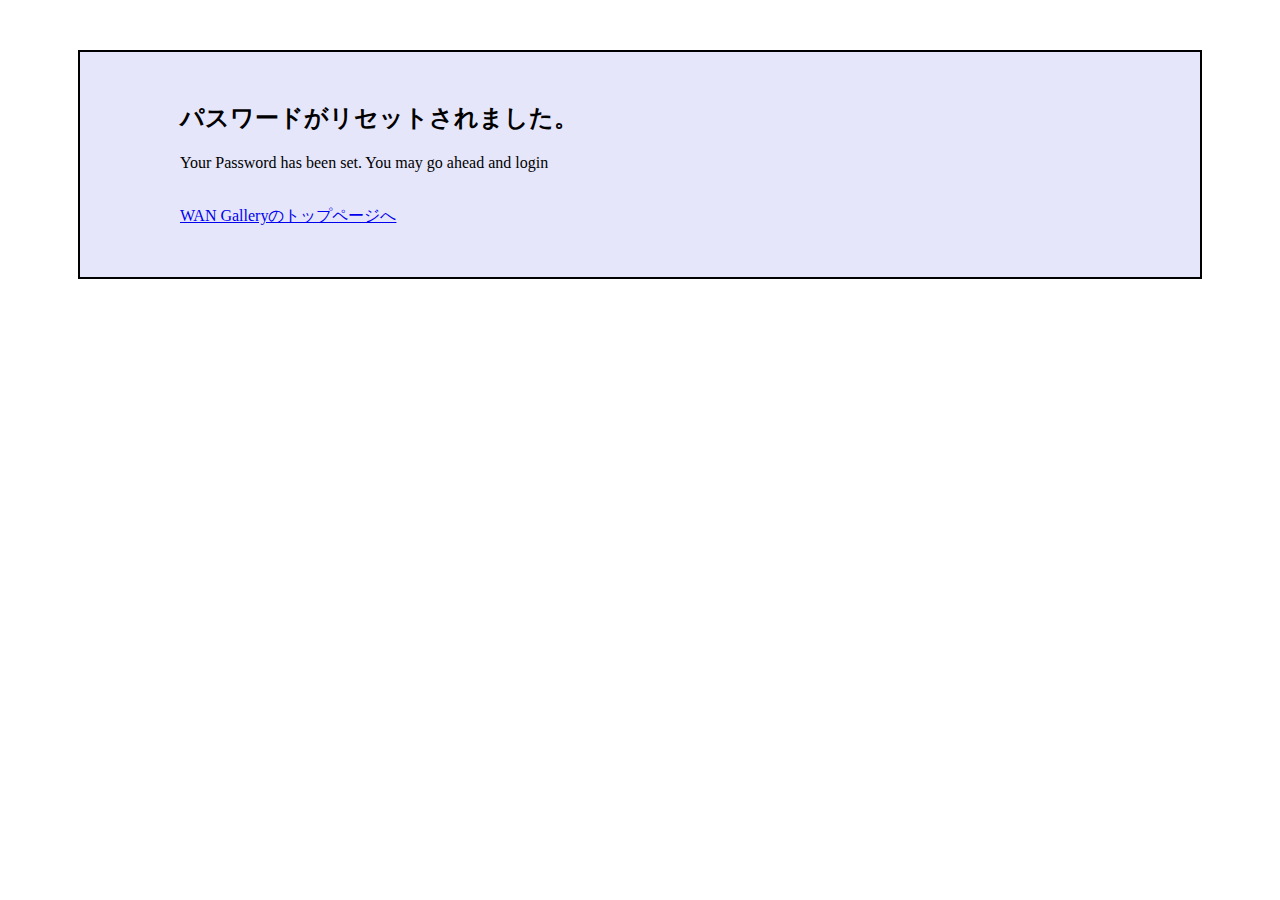
<file: photoproject/accounts/templates/password_reset_done.html>
<!doctype html>
<html lang="ja">
    <head>
        <style>
            .pad{
                background-color:lavender;
                border: solid 2px;
                padding-top: 30px;
                padding-bottom: 50px;
                padding-left: 100px;
                margin-top: 50px;
                margin-right: 70px;
                margin-left: 70px;
            }
        </style>
    </head>

    <body>
        <div class="pad">
        <h2>パスワードがリセットされました。</h2>
        <p>
            Your Password has been set. You may go ahead and login
        </p>
        <br>
        <!--トップページへのリンク-->
        <a href="{% url 'photo:index' %}">WAN Galleryのトップページへ</a>
        </div>
    </body>
</html>
</file>
